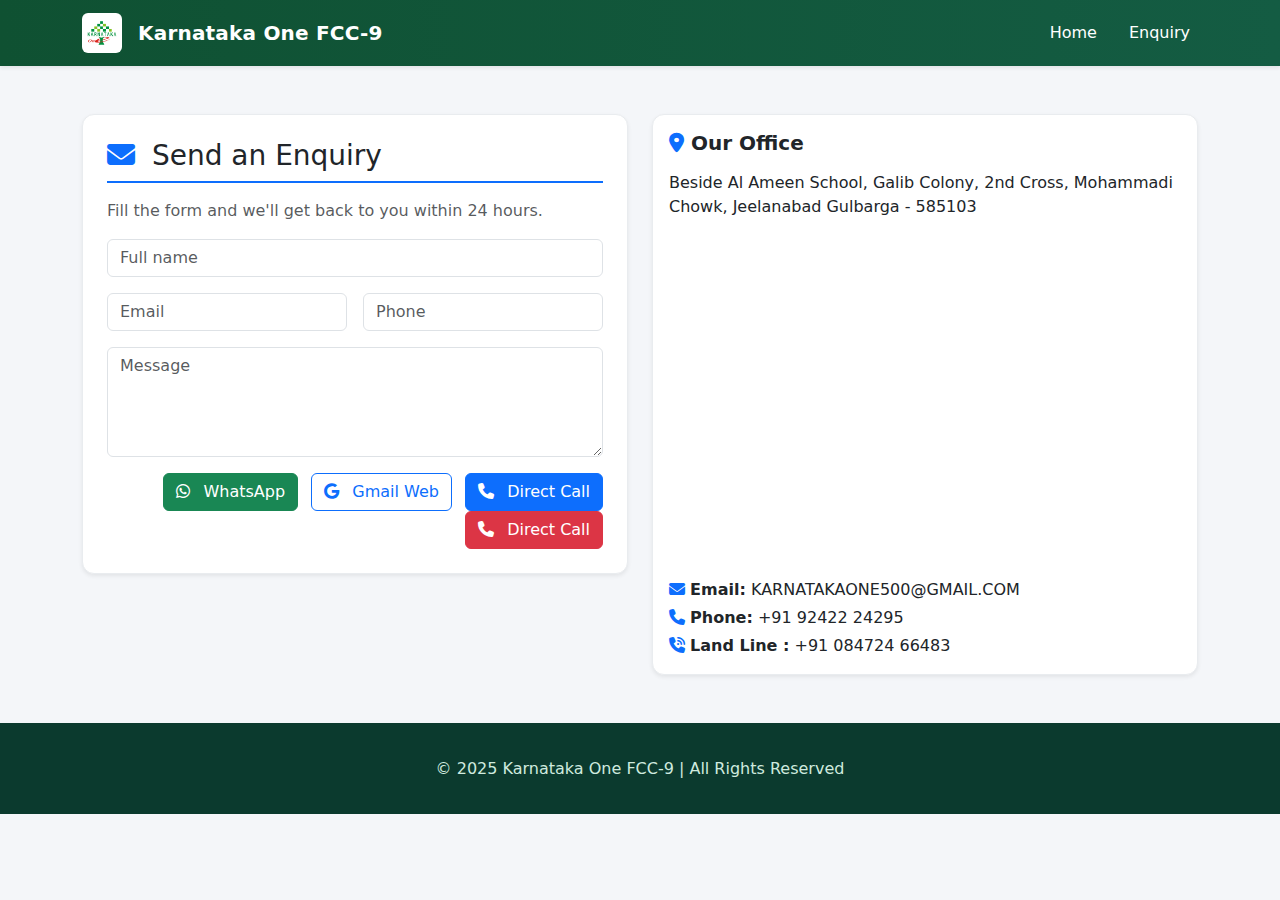
<file: enquiry.html>
<!DOCTYPE html>
<html lang="en">
<head>
  <meta charset="utf-8" />
  <meta name="viewport" content="width=device-width, initial-scale=1" />
  <title>Karnataka One FCC-9</title>
  <link href="https://cdn.jsdelivr.net/npm/bootstrap@5.3.0/dist/css/bootstrap.min.css" rel="stylesheet">
  <link href="https://cdnjs.cloudflare.com/ajax/libs/font-awesome/6.4.0/css/all.min.css" rel="stylesheet">
  <link href="style.css" rel="stylesheet">
  <style>
    .service-icon { font-size: 2rem; color: #0d6efd; }
    .contact-card i { margin-right: 8px; }
    .btn-space { margin-right: 8px; }
    .contact-card, .map-wrapper {
      background: #fff;
      border-radius: 12px;
      border: 1px solid #e9ecef;
    }
    .contact-card h3 {
      border-bottom: 2px solid #0d6efd;
      padding-bottom: 8px;
      margin-bottom: 16px;
    }
    footer {
      background: #0d6efd;
      color: #fff;
      padding: 15px 0;
      margin-top: 40px;
    }
  </style>
</head>
<body>
  <!-- Navbar -->
  <nav class="navbar navbar-expand-lg navbar-dark bg-primary shadow-sm">
    <div class="container">
      <a class="navbar-brand logo d-flex align-items-center" href="index.html">
        <img src="images/logo.png" alt="Logo" style="height:40px; width:auto; border-radius:6px; background:#fff; padding:2px;">
        <span class="ms-2 fw-bold text-white">Karnataka One FCC-9</span>
      </a>
      <button class="navbar-toggler" type="button" data-bs-toggle="collapse" data-bs-target="#navbarNav"
        aria-controls="navbarNav" aria-expanded="false" aria-label="Toggle navigation">
        <span class="navbar-toggler-icon"></span>
      </button>
      <div class="collapse navbar-collapse" id="navbarNav">
        <ul class="navbar-nav ms-auto">
          <li class="nav-item">
            <a class="nav-link active" href="index.html">Home</a>
          </li>
          <li class="nav-item">
            <a class="nav-link btn btn-light text-primary ms-3" href="enquiry.html">Enquiry</a>
          </li>
        </ul>
      </div>
    </div>
  </nav>

  <!-- Enquiry Section -->
<div class="container my-5">
  <div class="row g-4">
    <!-- Enquiry Form -->
    <div class="col-lg-6 col-md-12">
      <div class="contact-card p-4 shadow-sm">
        <h3><i class="fa-solid fa-envelope text-primary"></i> Send an Enquiry</h3>
        <p class="text-muted">Fill the form and we'll get back to you within 24 hours.</p>

        <form id="enquiryForm" class="row g-3" onsubmit="return false;">
          <div class="col-12"><input id="name" class="form-control" placeholder="Full name" required></div>
          <div class="col-md-6 col-12"><input id="email" class="form-control" type="email" placeholder="Email" required></div>
          <div class="col-md-6 col-12"><input id="phone" class="form-control" type="tel" placeholder="Phone" required></div>
          <div class="col-12"><textarea id="message" class="form-control" rows="4" placeholder="Message"></textarea></div>

          <div class="col-12 text-end mt-3">
            <button id="btnWhatsApp" class="btn btn-success btn-space" type="button">
              <i class="fa-brands fa-whatsapp"></i> WhatsApp
            </button>
            <button id="btnEmailGmail" class="btn btn-outline-primary btn-space" type="button">
              <i class="fa-brands fa-google"></i> Gmail Web
            </button>
            <!-- ✅ Direct Call Button -->
            <a href="tel:+919242224295" class="btn btn-primary">
              <i class="fa-solid fa-phone"></i> Direct Call
            </a>
            <a href="tel:084724 66483" class="btn btn-danger">
              <i class="fa-solid fa-phone"></i> Direct Call
            </a>
          </div>
        </form>
      </div>
    </div>

      <!-- Office Info -->
      <div class="col-lg-6 col-md-12">
        <div class="map-wrapper shadow-sm p-3">
          <h5 class="fw-bold mb-3"><i class="fa-solid fa-location-dot text-primary"></i> Our Office</h5>
          <p class="mb-3">Beside Al Ameen School, Galib Colony, 2nd Cross, Mohammadi Chowk, Jeelanabad Gulbarga - 585103</p>
          <iframe 
            src="https://www.google.com/maps/embed?pb=!1m18!1m12!1m3!1d3808.5452012634323!2d76.81053529678958!3d17.337479200000004!2m3!1f0!2f0!3f0!3m2!1i1024!2i768!4f13.1!3m3!1m2!1s0x3bc8b9003d50e657%3A0xb24ac4d00c6db589!2sKARNATAKA%20ONE!5e0!3m2!1sen!2sin!4v1757497257482!5m2!1sen!2sin" 
            width="100%" height="300" style="border:0;" allowfullscreen="" loading="lazy"></iframe>
          <div class="mt-3">
            <p class="mb-1"><i class="fa-solid fa-envelope text-primary"></i> <strong>Email:</strong> KARNATAKAONE500@GMAIL.COM</p>
            <p class="mb-1"><i class="fa-solid fa-phone text-primary"></i> <strong>Phone:</strong> +91 92422 24295</p>
            <p class="mb-0"><i class="fa-solid fa-phone-volume text-primary"></i> <strong>Land Line :</strong> +91 084724 66483</p>
          </div>
        </div>
      </div>
    </div>
  </div>

  <!-- Footer -->
  <footer class="footer text-center">
    <div class="container">
      <h6 class="mb-0">© 2025 Karnataka One FCC-9 | All Rights Reserved</h6>
    </div>
  </footer>

  <!-- Scripts -->
  <script>
    const WHATSAPP_PHONE = '919242224295';
    const DEST_EMAIL = 'KARNATAKAONE500@GMAIL.COM';

    function buildMessage(name, email, phone, message) {
      return `Enquiry from Karnataka One\n\nName: ${name}\nEmail: ${email}\nPhone: ${phone}\nMessage: ${message || '(no message)'}`;
    }

    function openWhatsApp() {
      const name = document.getElementById('name').value.trim();
      const email = document.getElementById('email').value.trim();
      const phone = document.getElementById('phone').value.trim();
      const message = document.getElementById('message').value.trim();
      if (!name || !email || !phone) { alert('Fill all required fields'); return; }
      const text = encodeURIComponent(buildMessage(name, email, phone, message));
      window.open(`https://wa.me/${WHATSAPP_PHONE}?text=${text}`, '_blank');
    }

    function openGmailCompose() {
      const name = document.getElementById('name').value.trim();
      const email = document.getElementById('email').value.trim();
      const phone = document.getElementById('phone').value.trim();
      const message = document.getElementById('message').value.trim();
      if (!name || !email || !phone) { alert('Fill all required fields'); return; }
      const subject = encodeURIComponent('New Enquiry from Karnataka One');
      const body = encodeURIComponent(buildMessage(name, email, phone, message));
      window.open(`https://mail.google.com/mail/?view=cm&fs=1&to=${DEST_EMAIL}&su=${subject}&body=${body}`, '_blank');
    }

    document.getElementById('btnWhatsApp').addEventListener('click', openWhatsApp);
    document.getElementById('btnEmailGmail').addEventListener('click', openGmailCompose);
  </script>
  <script src="https://cdn.jsdelivr.net/npm/bootstrap@5.3.0/dist/js/bootstrap.bundle.min.js"></script>
</body>
</html>
</file>
<file: style.css>
/* Professional styling */
:root{
  --primary:#0f5132;
  --accent:#198754;
  --muted:#6c757d;
  --card-bg: #ffffff;
  --glass: rgba(255,255,255,0.7);
}

*{box-sizing:border-box}
body{font-family:Inter, system-ui, -apple-system, "Segoe UI", Roboto, "Helvetica Neue", Arial; background:#f4f6f9; margin:0; color:#212529;}
a{color:var(--accent); text-decoration:none;}
.navbar{background:linear-gradient(90deg,var(--primary),#145c43); box-shadow:0 4px 20px rgba(16,24,40,0.08);}
.navbar .nav-link{color:#fff !important; margin-left:1rem;}
.logo{display:flex; align-items:center; gap:0.5rem; color:#fff; font-weight:700; letter-spacing:0.2px;}
.hero{background-image:linear-gradient(rgba(10,10,10,0.35), rgba(10,10,10,0.35)), url('https://source.unsplash.com/1400x800/?government,service'); background-size:cover; background-position:center; color:#fff; padding:80px 0;}
.hero .content{max-width:720px;}
.btn-cta{background:var(--accent); border:none; padding:12px 22px; border-radius:8px; color:#fff; box-shadow:0 6px 18px rgba(25,135,84,0.18);}
.services .card{border-radius:12px; transition:transform .25s ease, box-shadow .25s ease; border:0;}
.services .card:hover{transform:translateY(-8px); box-shadow:0 12px 30px rgba(15,21,30,0.12);}
.service-icon{font-size:36px; color:var(--accent); width:72px; height:72px; display:flex; align-items:center; justify-content:center; border-radius:12px; background:linear-gradient(180deg, rgba(25,135,84,0.08), rgba(25,135,84,0.02)); margin:0 auto 12px;}
.section-title{font-weight:700; margin-bottom:24px;}
.card-body p{color:var(--muted);}
.footer{background:#0b3a2e; color:#cfeadf; padding:36px 0;}
.footer a{color:#d6f5e6;}
.contact-card{background:#fff; border-radius:12px; padding:20px; box-shadow:0 8px 30px rgba(17,24,39,0.06);}
.form-control:focus{box-shadow:none; border-color:var(--accent);}
.map-wrapper iframe{border-radius:12px; border:0; width:100%; height:320px;}
@media (max-width:767px){ .hero{padding:48px 0;} .hero .content{padding:0 16px;} }
</file>
